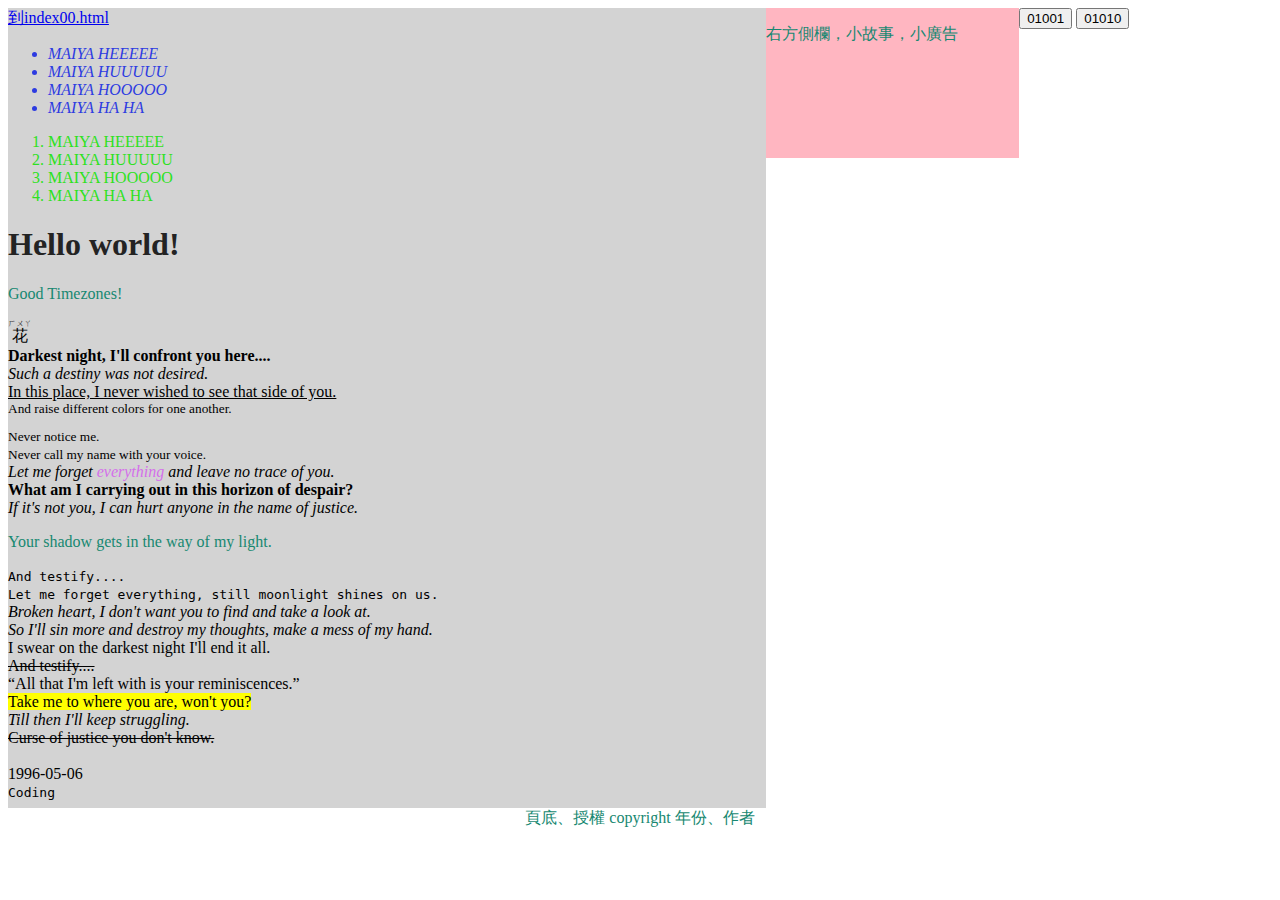
<file: index.html>
<!DOCTYPE html>
    <head>
        <title>
            TEST WEB
        </title>
        <link rel="stylesheet" type="text/css" href="css\in.css">
        <style>
            .anycolor
        {
        font-style:italic;  
        font-size: 30;
        color:#2D3BE1
        }
            .onlycolor 
        {
        font-style:blod;  
        font-size: 40;
        color:#2DE121
        }
        .fine
        {
            color:#d36fea
        }
         </style>
        

        <script>
            function Fun01()
            {
                    document.getElementById("example").innerHTML= "argniargja";
            }
        </script>
        <script type="text/javascript" src="js\in.js"></script>
    </head>
<body>
     <main>
        <a href="index00.html" target="_blank">到index00.html</a>
        <ul class="anycolor">
            <li>MAIYA HEEEEE</li>
            <li>MAIYA HUUUUU</li>
            <li>MAIYA HOOOOO</li>
            <li>MAIYA HA HA</li>
        </ul>
        <ol class="onlycolor">
            <li>MAIYA HEEEEE</li>
            <li>MAIYA HUUUUU</li>
            <li>MAIYA HOOOOO</li>
            <li>MAIYA HA HA</li>
        </ol>
        <h1>Hello world!</h1>
        <div id="example"></div>
        <p>Good Timezones!</p>

        <ruby>花<rt>ㄏㄨㄚ</rt></ruby><br>

        <b>Darkest night, I'll confront you here....</b><br>
        <i>Such a destiny was not desired.</i><br>
        <u>In this place, I never wished to see that side of you.</u><br>
        <sup>And raise different colors for one another.</sup><br>
        <sub>Never notice me.</sub><br>
        <small>Never call my name with your voice.</small><br>
        <em>Let me forget <span class="fine">everything</span> and leave no trace of you.</em><br>
        <strong>What am I carrying out in this horizon of despair?</strong><br>
        <dfn>If it's not you, I can hurt anyone in the name of justice.</dfn><br>
        <p>Your shadow gets in the way of my light.</p>
        <samp>And testify....</samp><br>
        <kbd>Let me forget everything, still moonlight shines on us.</kbd><br>
        <var>Broken heart, I don't want you to find and take a look at.</var><br>
        <cite>So I'll sin more and destroy my thoughts, make a mess of my hand.</cite><br>
        <abbr>I swear on the darkest night I'll end it all.</abbr><br>
        <s>And testify....</s><br>
        <q>All that I'm left with is your reminiscences.</q><br>
        <mark>Take me to where you are, won't you?</mark><br>
        <var>Till then I'll keep struggling.</var><br>
        <s>Curse of justice you don't know.</s><br><br>
        <time>1996-05-06</time><br>
        <code>Coding</code><br>
                    
       
     </main>
   
   
    <button type="button" onclick="Fun01()">01001</button>
    <button type="button" onclick="Fun()">01010</button>
</body>
    
<aside>
    <p>右方側欄，小故事，小廣告</p>
        <!--右方側欄,小故事,小廣告,..相關文章的link-->
 </aside>
 <footer>
      <!--頁底. 授權copyright 年份,作者....-->
      <p>頁底、授權 copyright 年份、作者</p>
 </footer>

 </html>
</file>
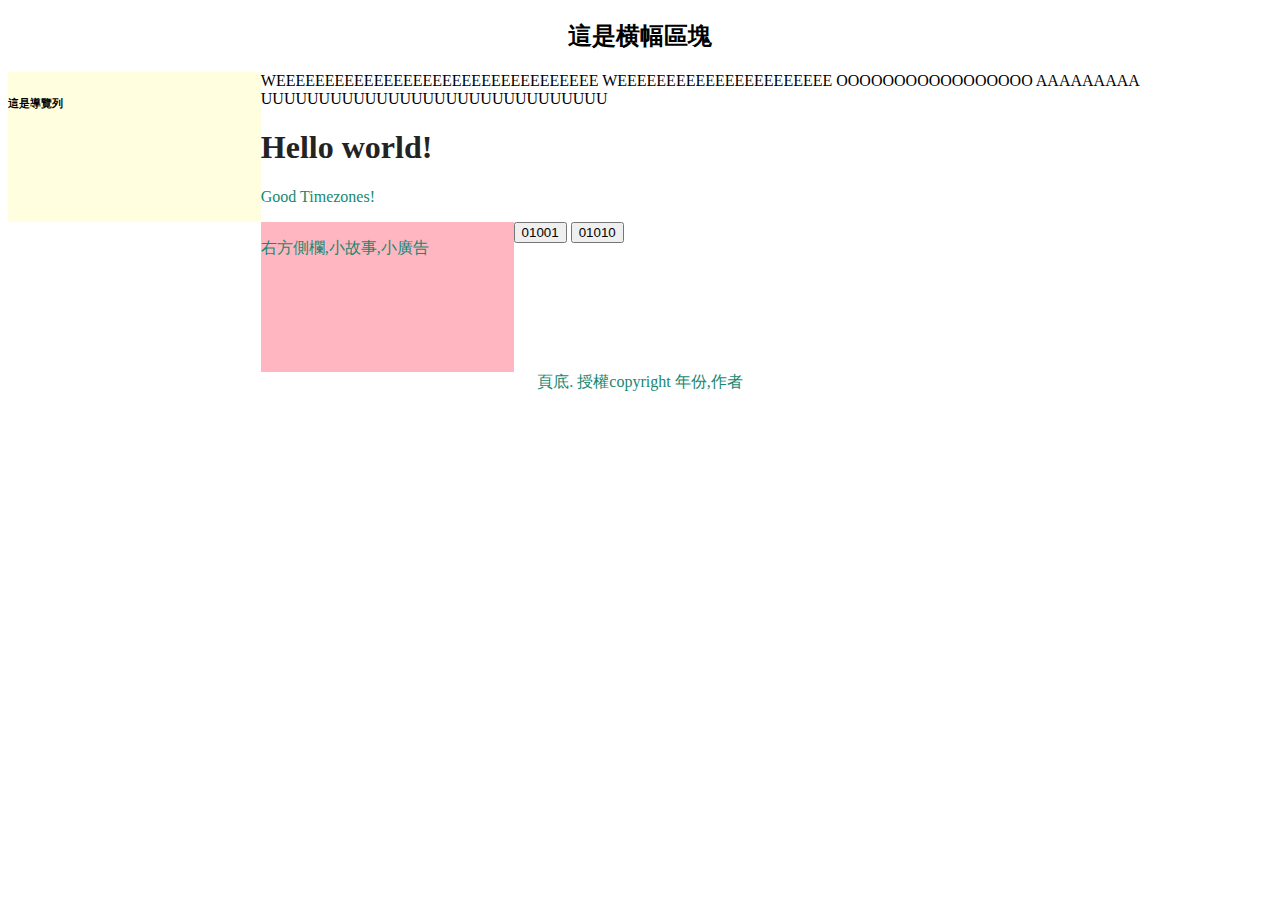
<file: index00.html>
<!DOCTYPE html>
    <head>
        <title>
            TEST WEB
        </title>
        <link rel="stylesheet" type="text/css" href="css\in.css">

        <script>
            function Fun01()
            {
                    document.getElementById("example").innerHTML= "argniargja";
            }
        </script>
        <script type="type/javascript" src="js\in.js"></script>
    </head>
<body>
    <header>
        <!--內文的表頭,圖片...横幅區塊-->
        <h2>這是横幅區塊 </h2>
     </header>
     <nav>
          <!--導覽列-->
       <h6>這是導覽列 </h6>
     </nav>
     <article>
        WEEEEEEEEEEEEEEEEEEEEEEEEEEEEEEEEE
        WEEEEEEEEEEEEEEEEEEEEEE
        OOOOOOOOOOOOOOOOO
        AAAAAAAAA
        UUUUUUUUUUUUUUUUUUUUUUUUUUUUUU
    </article>
   <h1>Hello world!</h1>
   <div id="example"></div>
    <p>Good Timezones!</p>
   
    <button type="button" onclick="Fun01()">01001</button>
    <button type="button" onclick="Fun()">01010</button>
</body>
    
<aside>
    <p>右方側欄,小故事,小廣告</p>
        <!--右方側欄,小故事,小廣告,..相關文章的link-->
 </aside>
 <footer>
      <!--頁底. 授權copyright 年份,作者....-->
      <p>頁底. 授權copyright 年份,作者</p>
 </footer>

 </html>
</file>
